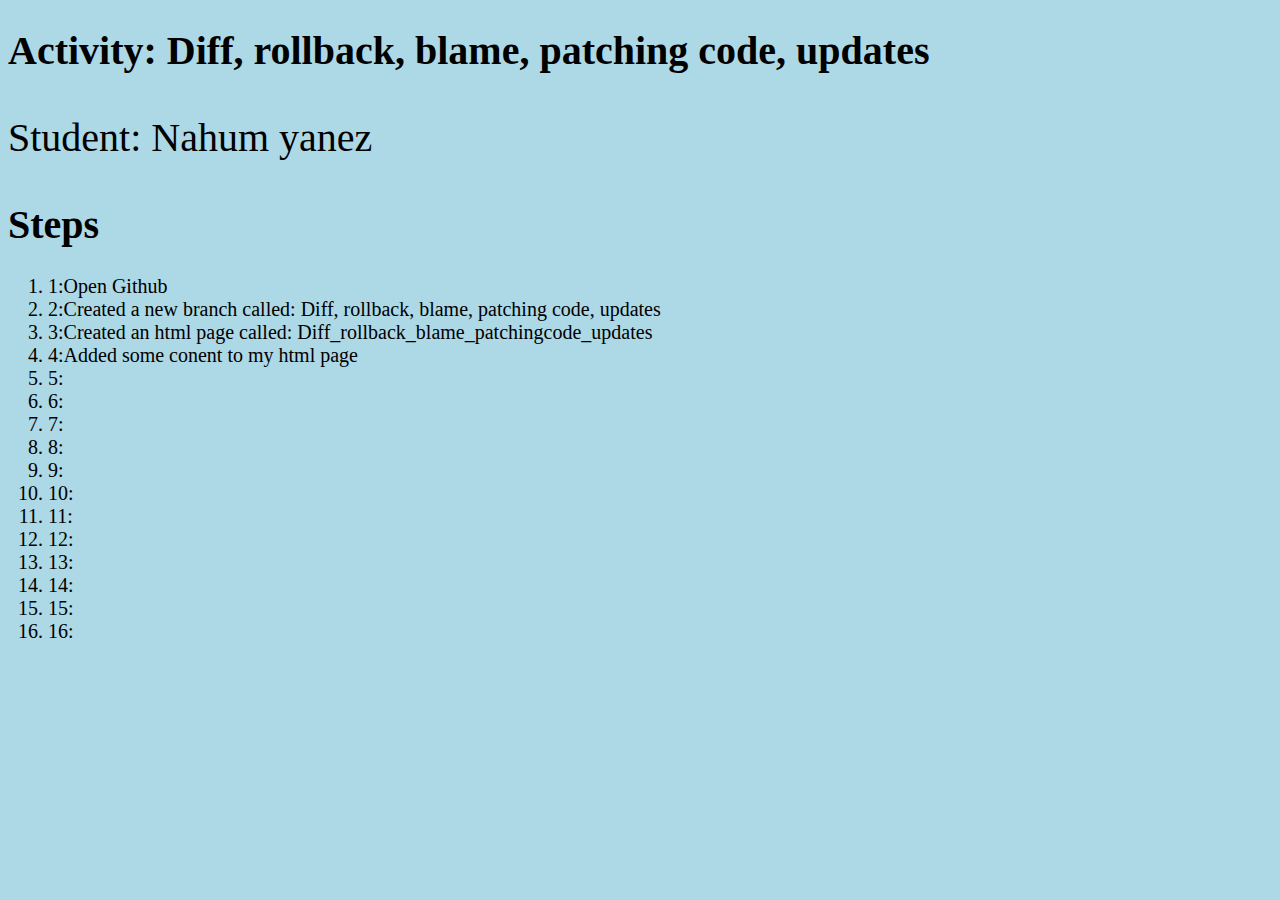
<file: Diff, rollback, blame, patching code, updates/diff_rolback_blame_patchcode_update.html>
<!DOCTYPE html>
<html>
<head>
<title>Diff, rollback, blame, patching code, updates</title>
<style>

    * padding{margin:0;}

    body{background-color:lightblue;
    font-size: 20px;}
    p{font-size: 40px;}

</style>
</head>

<body>
<h1>Activity: Diff, rollback, blame, patching code, updates</h1>
<p>Student: Nahum yanez</p>


<h1>Steps</h1>
<ol>
    <li>1:Open Github</li>
    <li>2:Created a new branch called: Diff, rollback, blame, patching code, updates</li>
    <li>3:Created an html page called: Diff_rollback_blame_patchingcode_updates</li>
    <li>4:Added some conent to my html page</li>
    <li>5:</li>
    <li>6:</li>
    <li>7:</li>
    <li>8:</li>
    <li>9:</li>
    <li>10:</li>
    <li>11:</li>
    <li>12:</li>
    <li>13:</li>
    <li>14:</li>
    <li>15:</li>
    <li>16:</li>
</ol>
</body>

</html>
</file>
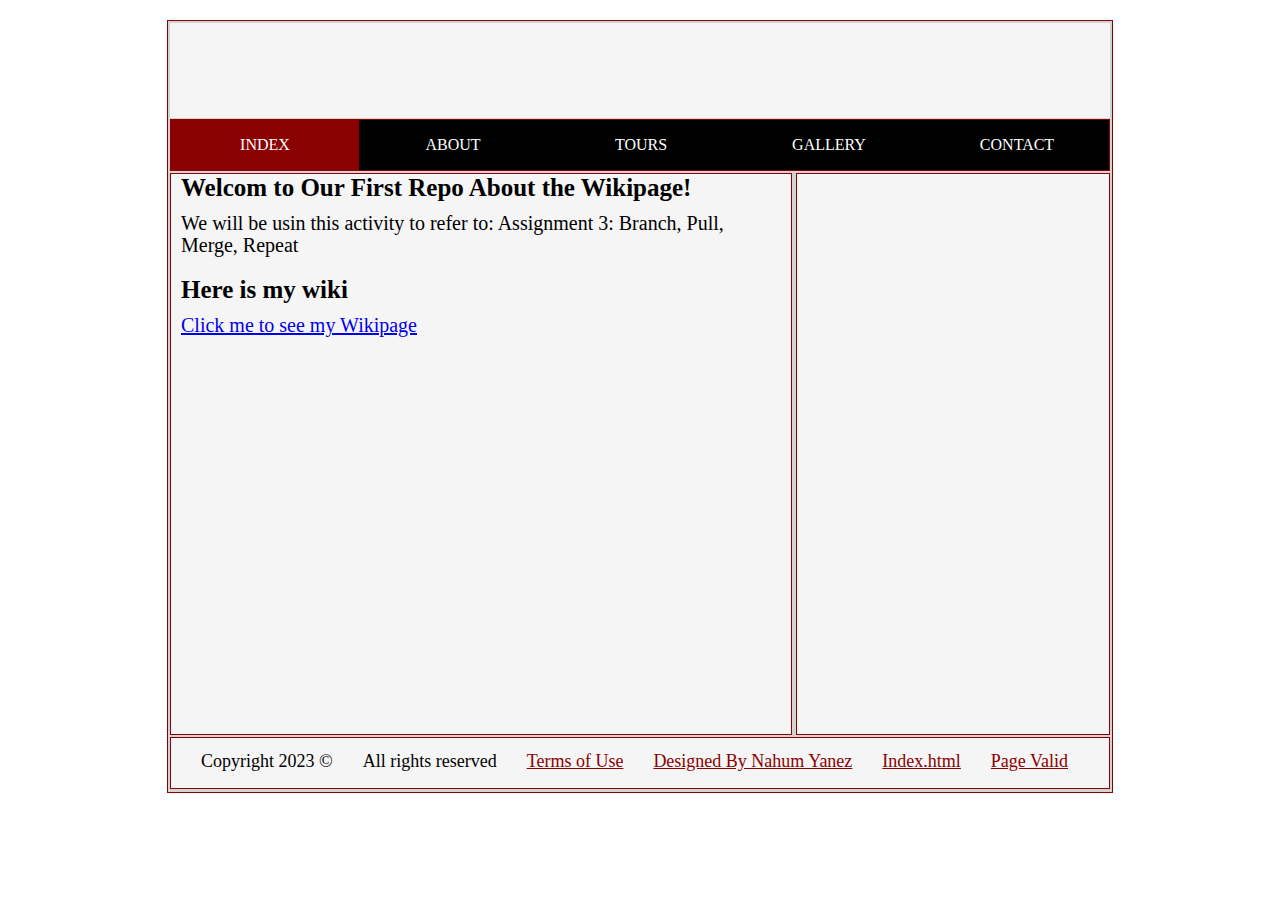
<file: wikipage/wikihome.html>
<DOCTYPE html>
    <html lang="en">
        <head>
            <meta charset="UTF-8">
            <meta http-equiv="X-UA-Compatible" content="IE=edge">
            <meta name="viewport" content="width=device-width, initial-scale=1.0">
            
            <title>index.html</title>
            <link href="css/wikiindexstyles.css" type="text/css" rel="stylesheet">
        </head>
    
        <body class="home">
            <div id="wrapper">
                <header>
    
                </header>
             
                <nav id="primary">
                    <ul>
                        <li><a href="index.html">INDEX</a></li>
                        <li><a href="about.html">ABOUT</a></li>
                        <li><a href="tours.html">TOURS</a></li>
                        <li><a href="gallery.html">GALLERY</a></li>
                        <li><a href="contact.html">CONTACT</a></li>
    
                    </ul>
    
                </nav>
                
                <div id="hero">
    
                </div>
                <main>
                    <div id="content">
                        <h1>Welcom to Our First Repo About the Wikipage!</h1>
                        <p>We will be usin this activity to refer to: 
                            Assignment 3: Branch, Pull, Merge, Repeat</p>

                        <h2>Here is my wiki</h2>
                            <p><a href="https://github.com/MrYanez/wikipage-teamwork/wiki">Click me to see my Wikipage</a></p>
                    </div>
                </main>
    
                <aside>
    
                </aside>
    
                <footer>
                    <ul>
                        <li>Copyright 2023 &copy;</li>
                        <li>All rights reserved</li>
                        <li><a href="">Terms of Use</a></li>
                        <li><a href="">Designed By Nahum Yanez</a></li>
                        <li><a href="">Index.html</a></li>
                        <li><a href="">Page Valid</a></li>
                    </ul>
    
                </footer>
    
            </div>
    
        </body>
    </html>
</file>
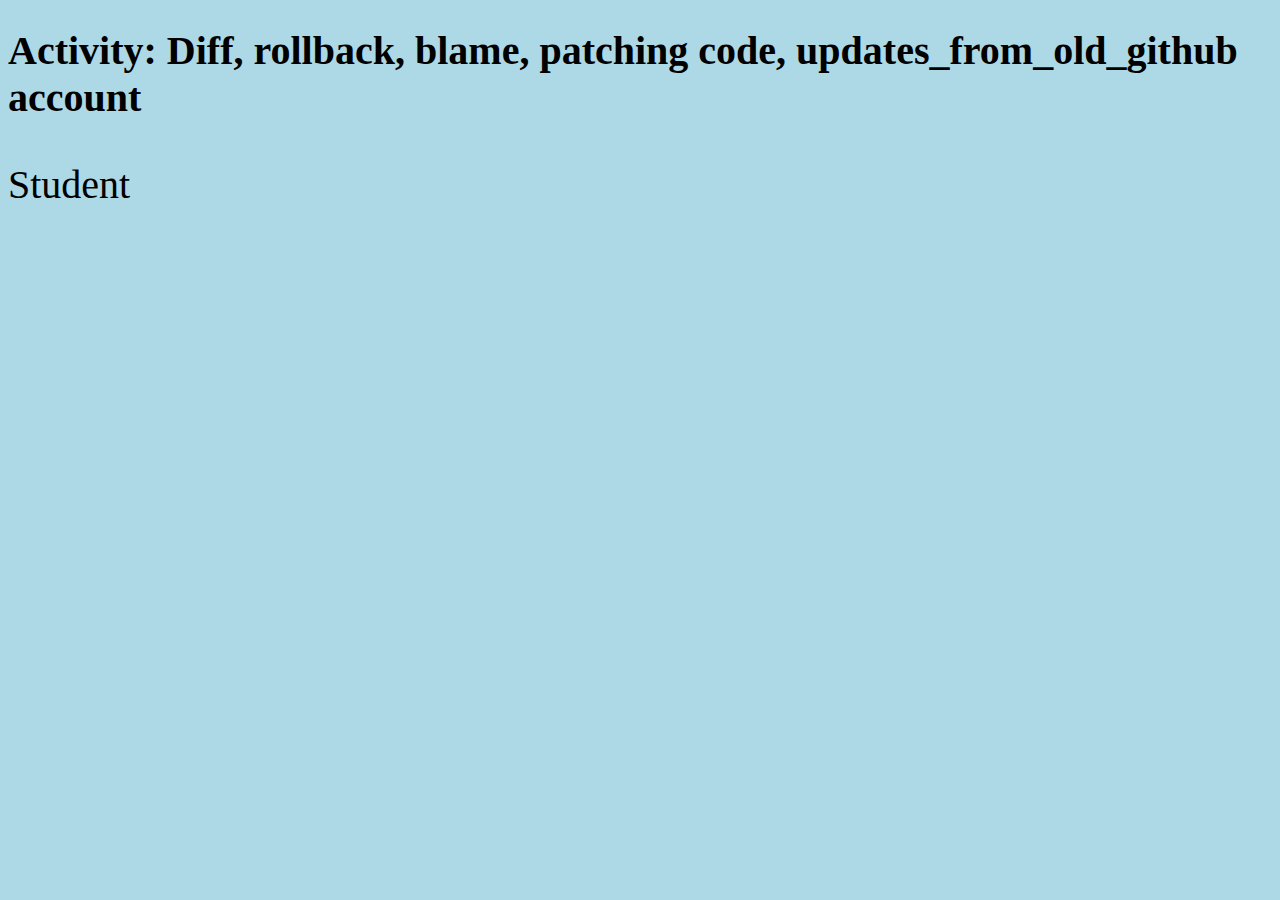
<file: Diff, rollback, blame, patching code, updates/Old_github_account/diff.html>
<!DOCTYPE html>
<html>
<head>
<title>Diff, rollback, blame, patching code, updates_from oldgithub to new</title>
<style>

    * padding{margin:0;}

    body{background-color:lightblue;
    font-size: 20px;}
    p{font-size: 40px;}

</style>
</head>

<body>
<h1>Activity: Diff, rollback, blame, patching code, updates_from_old_github account</h1>
<!--This html was created to be added to the artificial repository-->
<!--NahumYanez sent me an ivite-->
<!--I made changes and attached a new html called diff.html-->
<p>Student</p>


</body>

</html>
</file>
<file: wikipage/css/wikiindexstyles.css>
/*This is my wikiindexstyles.css talking to my index.html*/

*{padding:0; 
    margin:0;}
    
    body{background-color:white;}
    
    div#wrapper{
        width:940px;
        margin: 0 auto 0 auto;
        background-color: lightgray;
        padding:2px;
        border: 1px solid darkred;
        overflow: hidden;
        margin-top: 20px;
        margin-bottom: 20px;
    }
    
    header {background-color: whitesmoke;
    width:940px;
    height: 95px;
    margin-bottom: 1px;
    padding:1px solid darkred;
    border-color: 1px solid darkred;}
    
    
    nav {height:60px;
    border: 1px solid darkred;
    }
    
    nav {height: 50px;
        line-height: 50px;
        background-color: black;}
    
    nav ul {list-style-type: none;}
    
    nav a {text-decoration: none;
    display:block;
    color: #fff;}
    
    nav a:hover {background: darkred;}
    
    #primary {height: 50px;
    line-height: 50px;
    background: black;
    margin-bottom: 1px;
    }
    
    #primary ul {list-style-type: none;
    width:940px;
    margin: 0 auto;
    }
    
    #primary li{float:left;
    width:20%;
    text-align: center;}
    
    #primary a {text-decoration: none;
    display:block;
    color:white;}
    
    #primary a:hover {background: darkred;
    color:#fff;}
    
    .home #primary li:nth-child(1) a, 
    .about #primary li:nth-child(2) a, 
    .tours #primary li:nth-child(3) a, 
    .gallery #primary li:nth-child(4) a, 
    .contact #primary li:nth-child(5) a
    
    {background-color: darkred;
    color:white;}
    
    
    
    main {background-color: whitesmoke;
        width:620px;
        height:560px;
        float:left;
        margin-top: 1px;
        margin-bottom: 2px;
        border: 1px solid darkred;}
    
    h1 {font-size:25px;
        margin-left:10px;}
    
    h2 {font-size:25px;
        margin-left:10px;
        margin-top: 20px;}
    
    h3 {font-size:25px;
        margin-left:10px;
        margin-top:50px;}
    
    p {font-size: 20px;
        line-height: 22px;
    margin-right: 10px;
    margin-left: 10px;
    margin-top: 10px;}
    
    aside {background-color: whitesmoke;
    width:312px;
    height: 560px;
    float:right;
    border: 1px solid darkred;
    margin-top: 1px;
    margin-bottom: 2px;}
    
    footer{ background-color: whitesmoke;
    width:938px;
    height: 50px;
    clear:both;
    border:1px solid darkred;
    line-height: 45px;
    margin-bottom: 1px;}
    
    footer ul {list-style-type: none;
    float:left;
    margin-right: 1px;}
    
    footer li {float:left;
    margin-top: 1px;
    margin-left: 30px;
    font-size: 18px;}
    
    footer a {color:darkred;
    font-size: 18px;}
</file>
